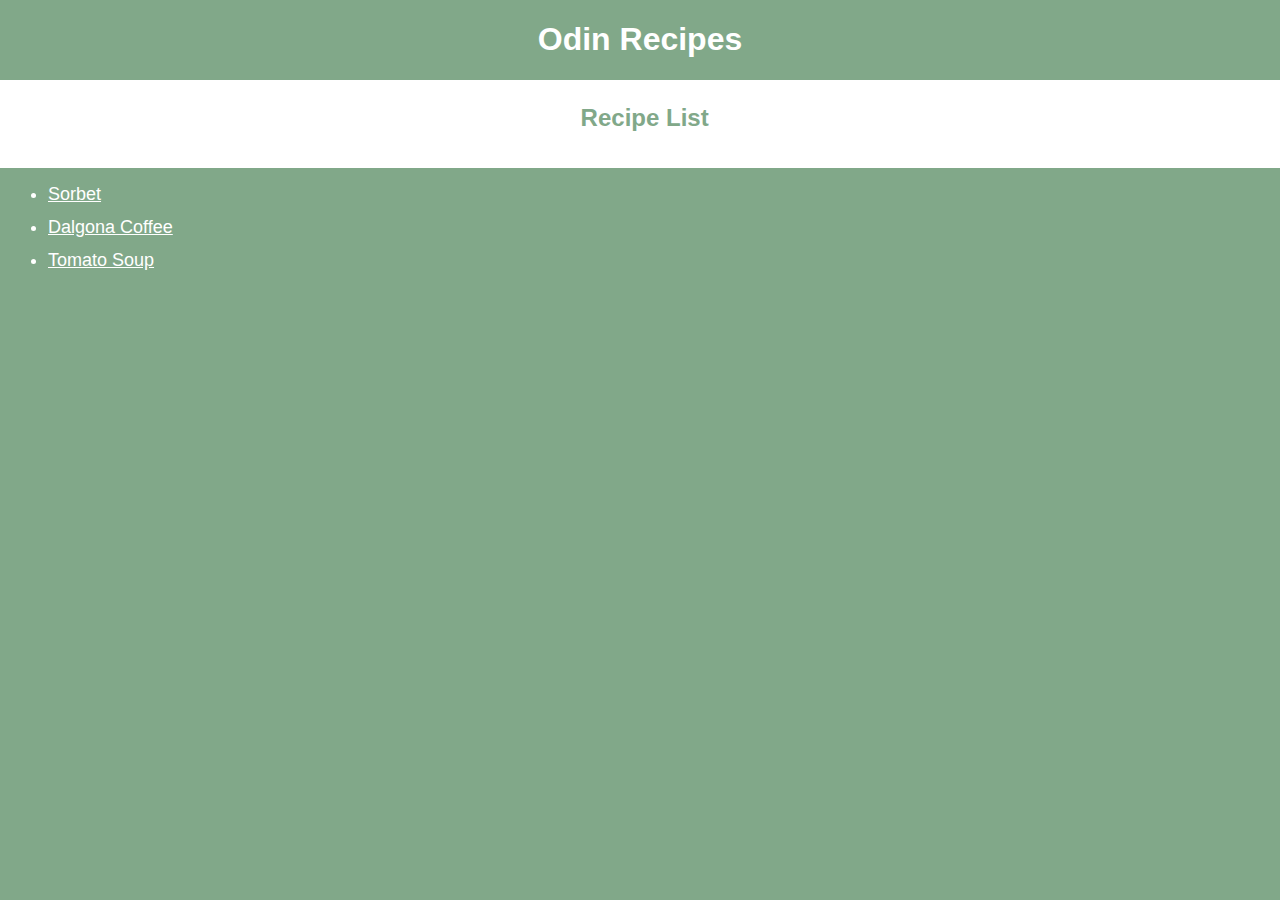
<file: index.html>
<!DOCTYPE html>
<html lang="en">
    <head>
        <link rel="stylesheet" href="styles.css">
        <meta charset="UTF-8">
        <title>Odin Recipes</title>
    </head>
    <body>
        <h1>Odin Recipes</h1>
        <div class="navbar">Recipe List</div>
        <ul>
            <li><a href="./recipes/sorbet.html">Sorbet</a>
            </li>
            <li><a href="./recipes/dalgona.html">Dalgona Coffee</a></li>
            <li><a href="./recipes/tomato-soup.html">Tomato Soup</a></li>
        </ul>
    </body>
</html>
</file>
<file: styles.css>
* {
    background-color: rgb(129, 168, 137);
    font-family: "Verdana", sans-serif;
    color: white
}

h1 {
    text-align: center;
}

li {
    font-size: 18px;
    margin-bottom: 12px;
    color: rgb(255, 255, 255)
}

.navbar {
    background-color: white;
    height: 64px;
    width: 102%;
    margin-left: -8px;
    padding-top: 24px;
    font-size: 24px;
    font-weight: 700;
    text-align: center;
    color: rgb(129, 168, 137);
}
</file>
